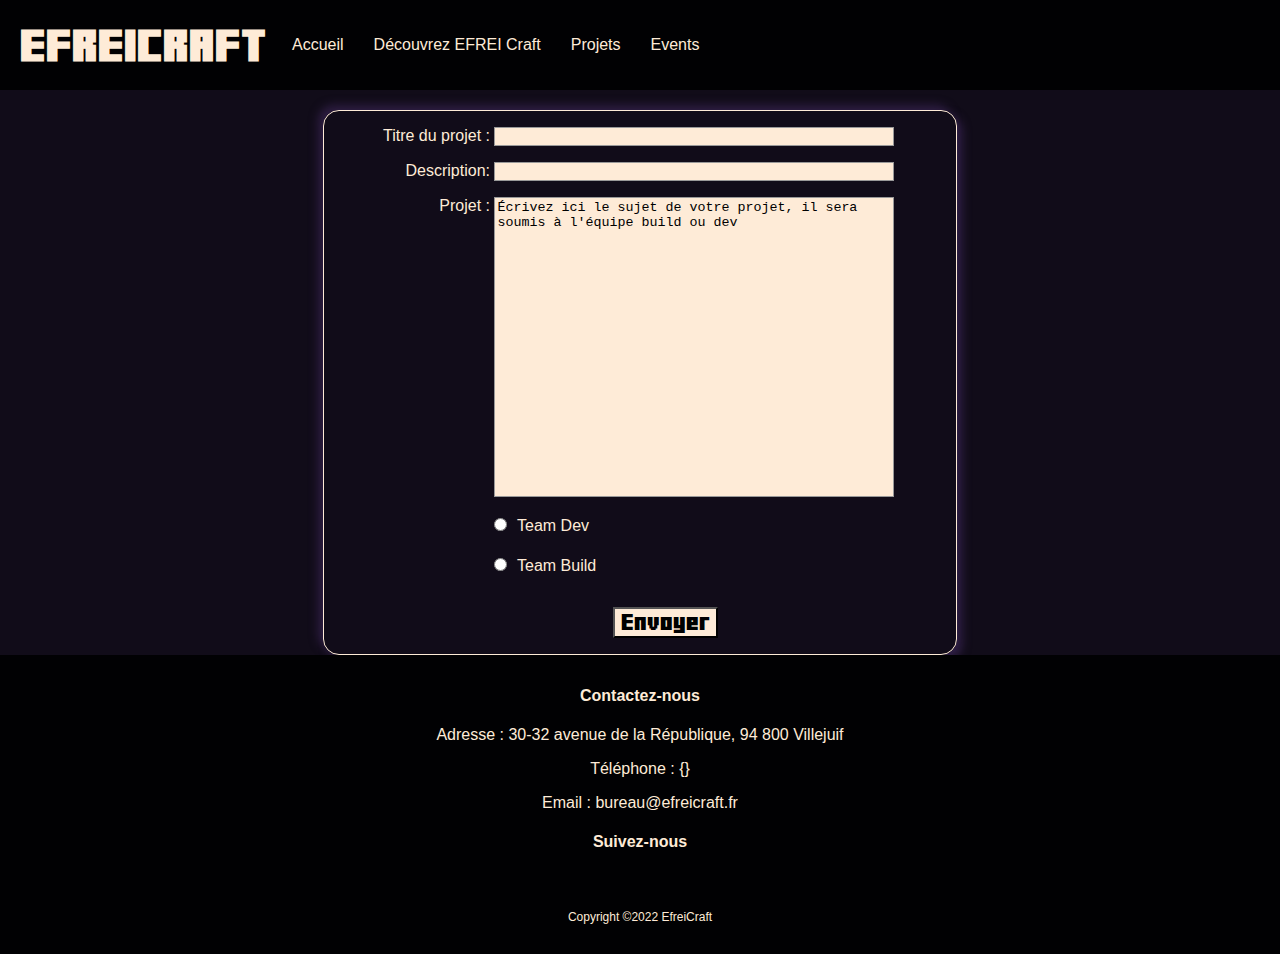
<file: 12-01-23/projet.html>
<!doctype html>
<html lang="fr">
    <head>
        <meta charset="UTF-8">
        <meta name="viewport" content="width=device-width, user-scalable=no, initial-scale=1.0, maximum-scale=1.0, minimum-scale=1.0">
        <meta http-equiv="X-UA-Compatible">

        <title>Efrei Craft</title>

        <link rel="stylesheet" href="https://cdnjs.cloudflare.com/ajax/libs/font-awesome/6.2.0/css/all.min.css" integrity="sha512-xh6O/CkQoPOWDdYTDqeRdPCVd1SpvCA9XXcUnZS2FmJNp1coAFzvtCN9BmamE+4aHK8yyUHUSCcJHgXloTyT2A==" crossorigin="anonymous" referrerpolicy="no-referrer" />

        <link rel="stylesheet" href="./projet.css">

        <link rel="shortcut icon" href="./favicon.png" type="image/png">
        
        <meta property="og:title" content="Efrei Craft"/>
        <meta property="og:type" content="website"/>
        <meta property="og:url" content="https://efreicraft.fr/"/>
        <meta property="og:image" content="https://efreicraft.fr/img/favicon.png"/>
        <meta property="og:description" content="Le serveur Minecraft de l’Efrei, avec des joueurs comme des développeurs, pour vous proposer la meilleure expérience possible !"/>
        <meta name="theme-color" content="#2F1E44">
    </head>


    <body>
        <header>
            <h1 class="logo"><a href="./index.html">EFREICRAFT</a></h1>
            <nav>
                <ul>
                    <li><a href="./index.html">Accueil</a></li>
                    <li><a href="./about_us.html">Découvrez EFREI Craft</a></li>
                    <li><a href="./projet.html">Projets</a></li>
                    <li><a href="#">Events</a></li>
                </ul>
            </nav>
        </header>


        <form action="/formulaire-projet" method="post">
            <div>
                <label for="name" class="form_text">Titre du projet :</label>
                <input type="text" id="name" name="projet_name" required class="imput_text">
            </div>
            <div>
                <label for="description" class="form_text">Description:</label>
                <input type="text" id="description" name="projet_description" required class="imput_text">
            </div>
            <div>
                <label for="corps" class="form_text">Projet :</label>
                <textarea id="corps" name="projet_corps" required class="imput_text">&#201;crivez ici le sujet de votre projet, il sera soumis à l'équipe build ou dev</textarea>
            </div>

            <div class="equipe">
                <input type="radio" name="equipe" class="button_team">
                <label for="Dev" class="team_form">Team Dev</label>
            </div>

            <div>
                <input type="radio" name="equipe" class="button_team">
                <label for="Build" class="team_form">Team Build</label>
            </div>

             <div class="button">
                <button type="submit">Envoyer</button>
            </div>


        </form>


        <footer>
            <div class="footer">
                <div class="row">
                    <div class="colonne_footer">
                        <h4>Contactez-nous</h4>
                        <p>Adresse : 30-32 avenue de la République, 94 800 Villejuif</p>
                        <p>Téléphone : {}</p>
                        <p>Email : bureau@efreicraft.fr</p>
                    </div>
                    <!--<div class="colonne_footer">
                        <h4>Liens utiles</h4>
                        <ul class="social-icons-ul">
                            <li><a href="#">A propos de nous</a></li>
                            <li><a href="#">Politique de confidentialité</a></li>
                            <li><a href="#">Conditions d'utilisation</a></li>
                        </ul>
                    </div>-->
                    <div class="colonne_footer">
                        <h4>Suivez-nous</h4>
                        <ul class="social-icons">
                            <li><a href="https://discord.gg/5kfu9D69AJ" class="discord_icon"><i class="fa-brands fa-discord"></i></a></li>
                            <li><a href="https://github.com/efrei-craft"><i class="fa-brands fa-github"></i></a></li>
                        </ul>
                    </div>
                </div>
                <div class="row">
                    <div class="col-sm-12">
                        <p class="copyright">Copyright ©2022 EfreiCraft</p>
                    </div>
                </div>
            </div>
        </footer>


        <script src="./script.js"></script>
    </body>
</html>
</file>
<file: 12-01-23/projet.css>
@import url(header.css);
@import url(footer.css);

:root{
    --width-form : 600px;
}



body {
    font-family: sans-serif;
    margin: 0;
    background: #110C19;
    color: #FEEBD7;
}

.discord_icon{
    style="color: inherit; 
    text-decoration: none; 
    font-size: 50px;
    color: #FEEBD7;
}

.discord_icon:hover {
    transition: .3s;
    color: #72B148;
}

form {
    margin: 0 auto;
    width: var(--width-form);
    padding: 1em;
    border: 1px solid #FEEBD7;
    border-radius: 1em;
    box-shadow:  -5px -5px 10px #2d1d41,
             5px 5px 10px #312047;

}

form div + div {
    margin-top: 1em;
}

.form_text {
    display: inline-block;
    width: 150px;
    text-align: right;
}

.team_form {
    display: inline-block;
    text-align: left;
    margin: 0;
    width: calc(var(--width-form)/1.5);
    box-sizing: border-box;
}

.imput_text, textarea {
    width: calc(var(--width-form)/1.5);
    box-sizing: border-box;
    border: 1px solid #999;
    background: #FEEBD7;
}

.imput_text:focus, textarea:focus {
    border-color: #FEEBD7;
}

textarea {
    vertical-align: top;
    height: 300px;
    resize: none;

}

.button {
    padding-left: calc(var(--width-form)/2.2); 
}

button {
    margin-top: 15px;
    font-family: 'Minercraftory';
    font-size: 16px;
    cursor: pointer;
    background-color: #FEEBD7;
}

.button_team {
    margin: 0.4em 0.4em 0.4em calc(var(--width-form)/3.89);
}
</file>
